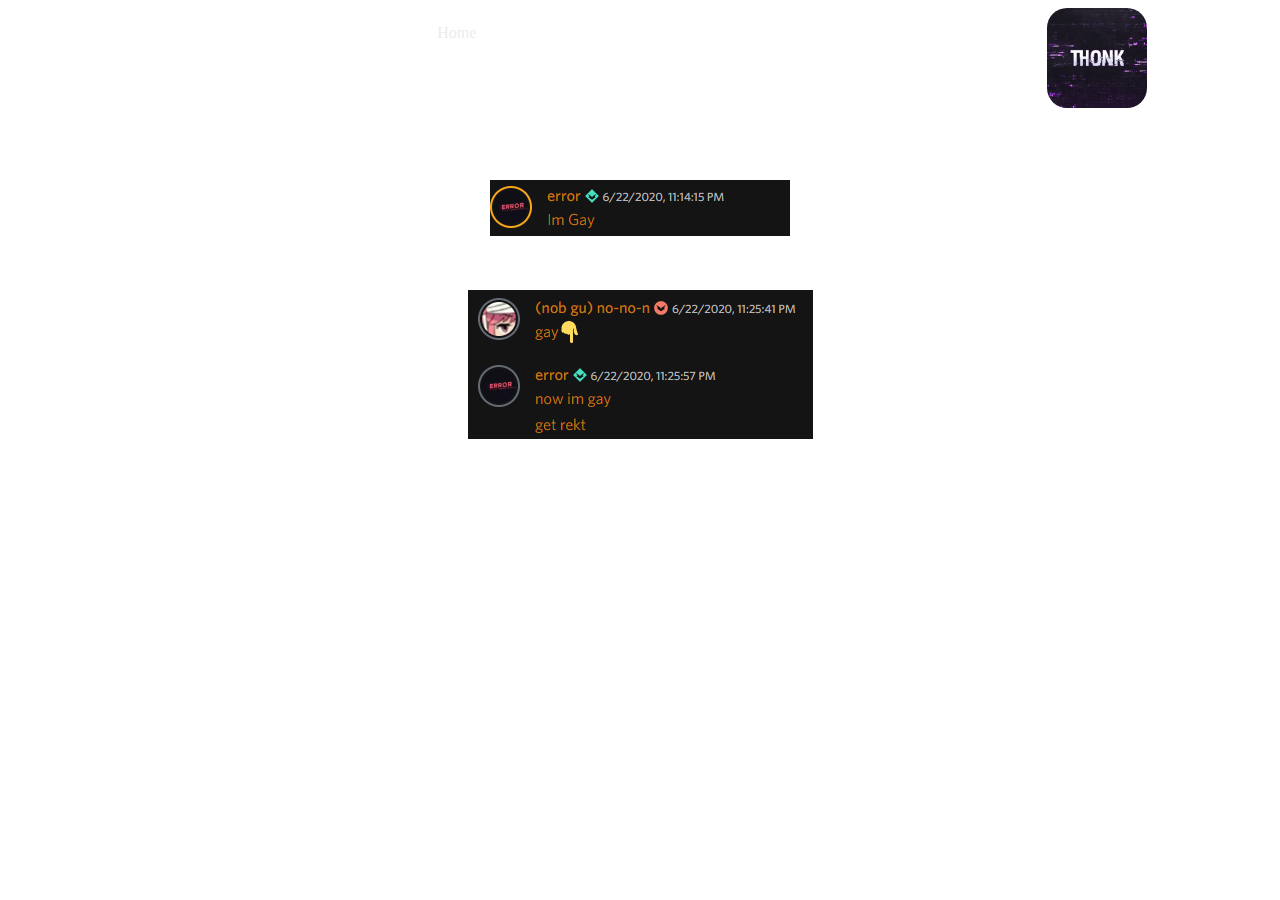
<file: Bit/proof.html>
<!DOCTYPE html>
<html lang="en">

<head>
    <meta http-equiv="X-UA-Compatible" content="IE=edge">
    <meta name="viewport" content="width=device-width, initial-scale=1.0">
    <meta charset="utf-8">
    <meta name="keywords" content="Memes,Shithole,ThonkPT,Retardation,shit html">
    <link rel="shortcut icon" href="https://www.hackthebox.eu/storage/avatars/c9a3f3a735af6307141da181b743d0fa.png" />
    <title>Thonk's shithole</title>
    <meta name="description" content="A Complete 404 lmao." />
    <link rel="stylesheet" href="/CSS/main.css">
    <link rel="stylesheet" href="/CSS/navbar.css">
    <link rel="stylesheet" href="/CSS/Scroll_bar.css">
    <link rel="stylesheet" href="/CSS/404.css">
</head>
<body>

    <header>
        <img id=thonkpic src="/images/thonk_1_100x100.png" href="/index.html">
        <ul id=navbar>
            <a id=HomeButton href="/index.html">Home</a> |


        </ul>
    </header>

    <main>

        <p>hi there so bit is gay proof:</p>
        <br>
        <img src="/Bit/imgs/proof1.png">
        <br>
        <p>More Poof:</p>
        <img src="/Bit/imgs/proof2.png">
        <p>^if u see this person please bash their head in kthx</p>
    </main>
</body>

</html>
</file>
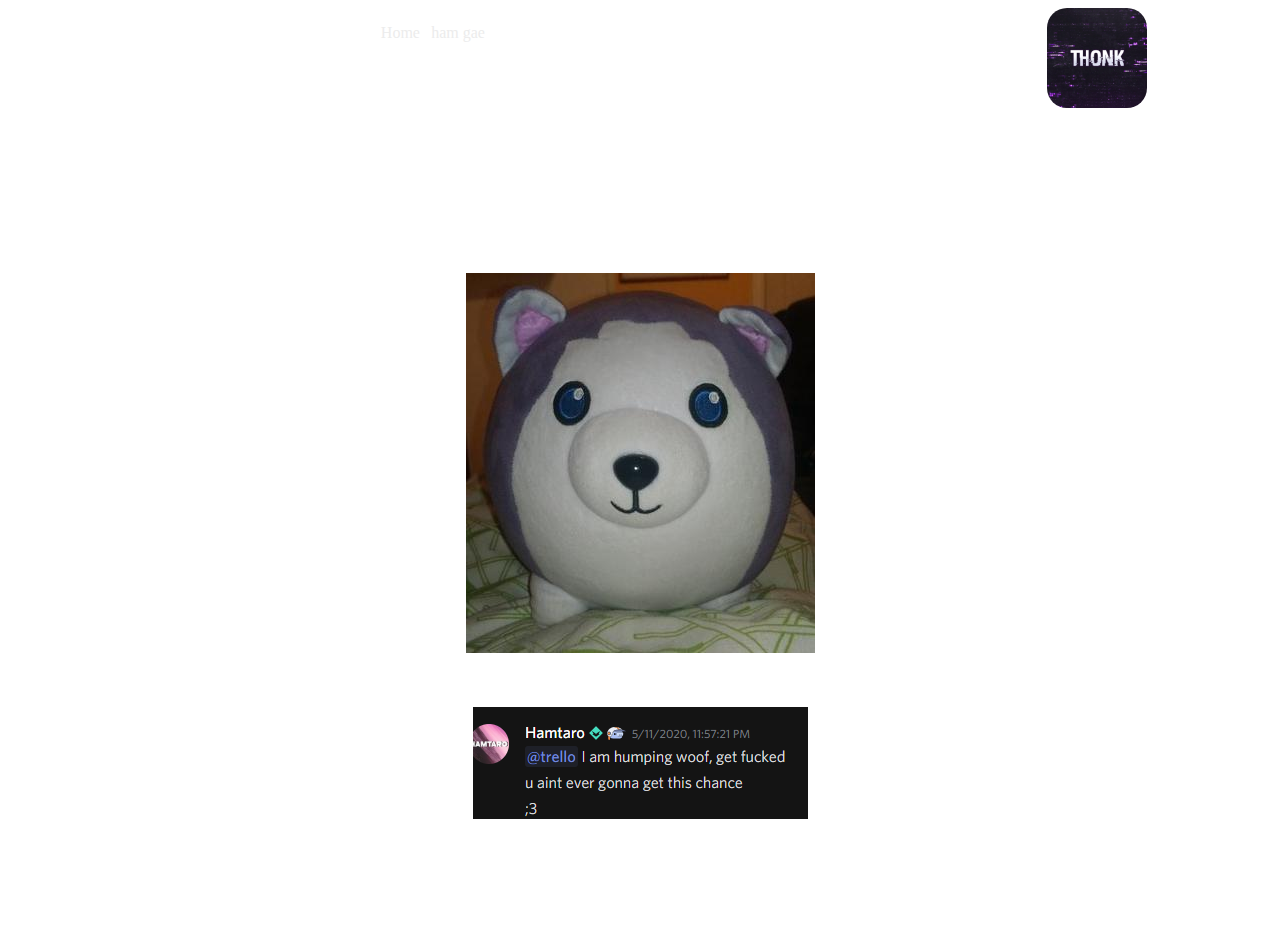
<file: ham/hamisgay.html>
<!DOCTYPE html>
<html lang="en">

<head>
    <meta http-equiv="X-UA-Compatible" content="IE=edge">
    <meta name="viewport" content="width=device-width, initial-scale=1">
    <meta charset="utf-8">
    <meta name="keywords" content="Memes,Shithole,Ham gay,Retardation,shit html">
    <link rel="shortcut icon" href="https://cdn.discordapp.com/avatars/153206910185766913/8cf6ff6d10e015692e665fac9e31912f.png" />
    <title>Ham's gay bar</title>
    <script language="javascript">
        alert("HAM GAY LMAO")
    </script>
    <link rel="stylesheet" href="/CSS/main.css">
    <meta property="og:image" content="https://cdn.discordapp.com/avatars/153206910185766913/8cf6ff6d10e015692e665fac9e31912f.png" />
    <meta property="og:site_name" content="Thonks Shithole" />
    <meta property="og:type" content="object" />
    <meta property="og:title" content="Ham gae" />
    <meta property="og:url" content="thonkpt.github.io/ham/hamisgay.html" />
    <meta property="og:description" content="Im Sleep derprived in a discord call with 2 retards" />
    <link rel="stylesheet" href="/CSS/Scroll_bar.css">
    <link rel="stylesheet" href="/CSS/navbar.css">
    <style>
         ::-webkit-scrollbar {
            width: 10px;
        }
        
         ::-webkit-scrollbar-track {
            background: #000000;
            box-shadow: inset 0 0 5px blue;
            border-radius: 10px;
        }
        
         ::-webkit-scrollbar-thumb {
            background: #000000;
        }
        
         ::-webkit-scrollbar-thumb:hover {
            background: #000000;
        }
    </style>
</head>

<body id=bodyham>
    <header>
        <img id=thonkpic src="/images/thonk_1_100x100.png" href="/index.html">
        <ul id=navbar>
            <a id=HomeButton href="/index.html">Home</a> |
            <a id=HamGae href="/ham/hamisgay.html" style="margin-right: 55px;">ham gae</a>

        </ul>
    </header>
    <main>
        <h1>HAM EATs DICK</h1>
        <h2>HAM RAPES HIS PLUSH CALLED "woof"</h2>
        <p>PIC:</p>

        <img src="/images/woof.JPG">

        <p>Proof:</p>
        <img src="/images/Discord_73HbFNsVQB.png">
        <div id=div3>
            <p>JK DONT HATE ON MY BOI</p>
            <p>THIS PAGE IS A JOKE</p>
        </div>
        <div id=div2>
            <p>HE'S ALSO GAY AF(not a joke)</p>
        </div>
    </main>
</body>

</html>
</file>
<file: CSS/main.css>
/* latin */
@font-face {
    font-family: Roboto;
    font-style: normal;
    font-weight: 400;
    src: local('Roboto'), local('Roboto-Regular'), url(https://fonts.gstatic.com/s/roboto/v20/KFOmCnqEu92Fr1Mu4mxK.woff2) format('woff2');
    unicode-range: U+0000-00FF, U+0131, U+0152-0153, U+02BB-02BC, U+02C6, U+02DA, U+02DC, U+2000-206F, U+2074, U+20AC, U+2122, U+2191, U+2193, U+2212, U+2215, U+FEFF, U+FFFD;
}


.button3 {
    background-color: #000000;
    border: none;
    color: #ffffff;
    padding: 10px 34px;
    text-align: center;
    text-decoration: none;
    display: inline-block;
    font-size: 20px;
    margin: 4px 2px;
    cursor: pointer;
}

.button2 {
    background-color: #000000;
    border: none;
    color: #ffffff;
    padding: 10px 34px;
    text-align: center;
    text-decoration: none;
    display: inline-block;
    font-size: 20px;
    margin: 4px 2px;
    cursor: pointer;
}

.button {
    background-color: #8533ff;
    border: none;
    color: #66ffcc;
    padding: 10px 30px;
    text-align: center;
    text-decoration: none;
    display: inline-block;
    font-size: 20px;
    margin: 4px 2px;
    cursor: pointer;
}

body{
    background:transparent;
    background-size: cover;
    text-align: center;
    padding: 0em;
    color: #FFFFFF;
    height: 100%;
}

#div2 {
    font-family: 'Courier New', Courier, monospace;
    text-align: left;
    font-size: xx-small;
}

#div3 {
    font: small;
    font-style: italic;
    font-family: 'Segoe UI', Tahoma, Geneva, Verdana, sans-serif;
    text-align: left;
}

#HTBBadge {
    width: 17%;
    margin: 0 auto;
}

#Crypto{
    text-decoration: none;
    color: #ffffff;
    font-family: 'Roboto';
    font-size: small;
}

#idktbh{
    text-decoration: none;
    color: #ffffff;
    font-size: large;
    font-family: 'Roboto';
}

#particles-js{
  width: 100%;
  height: 100%;
  background-color: #171717;
  background-image: url('');
  background-size: cover;
  background-position: 50% 50%;
  background-repeat: no-repeat;
  
  position: fixed;
  z-index: -10;
  top: 0;
  left: 0;
}


#particles-js canvas{
    display: block;
    -webkit-transform: scale(1);
    -ms-transform: scale(1);
    transform: scale(1);
    opacity: 1;
    -webkit-transition: opacity .8s ease, -webkit-transform 1.4s ease;
    transition: opacity .8s ease, transform 1.4s ease
}

canvas{
    display:block;
    position: fixed;
    z-index: -1;
}

#bruh{
 text-decoration: none;
 text-emphasis-color: white;
 font-size: medium;
 font-family: 'Roboto';
}

#thonkpic{
    border-radius: 20px;
}
</file>
<file: CSS/navbar.css>
#navbar {
            background:transparent;
            width: 70%;
            height: 3rem;
            padding-left: 10px;
            padding-right: 10px;
            margin-right: 10px;
            float: left;
            background-size: fill;
            text-decoration: none;
        }
        
        #navlogo {
            height: 2.36rem;
            transition: background-color 0.2s;
            padding: 5px;
            float: right;
        }
        
        
        
        #navbar>ul>a {
            float: right;
            display: block;
            background:transparent;
            color: #eaeaea;
            font-family: Roboto, Ariel;
            text-align: center;
            padding-top: 0.9rem;
            width: 150px;
            height: 2.1rem;
            transition: background-color 0.2s;
        }
        /**/

        
        #navbar>ul>a:hover {
            background:transparent
        }
        
        a {
            color: #ececec;
            text-decoration: none;
        }
        
        #HomeButton {
            text-align: left;
            text-decoration: none;
        }
        
        #ReleasesButton {
            text-decoration: none;
        }
        
        #FAQ {
            text-decoration: none;
        }
</file>
<file: CSS/Scroll_bar.css>
::-webkit-scrollbar {
    width: 10px;
}

 ::-webkit-scrollbar-track {
    background: #000000;
    box-shadow: inset 0 0 5px grey;
    border-radius: 10px;
}

 ::-webkit-scrollbar-thumb {
    background: #888;
}

 ::-webkit-scrollbar-thumb:hover {
    background: #555;
}
</file>
<file: CSS/404.css>
.body {
    text-align: center;
    font-family: -apple-system, BlinkMacSystemFont, 'Segoe UI', Roboto, Oxygen, Ubuntu, Cantarell, 'Open Sans', 'Helvetica Neue', sans-serif;
    background-size: cover;
    background: rbg(20, 20, 20);
}
</file>
